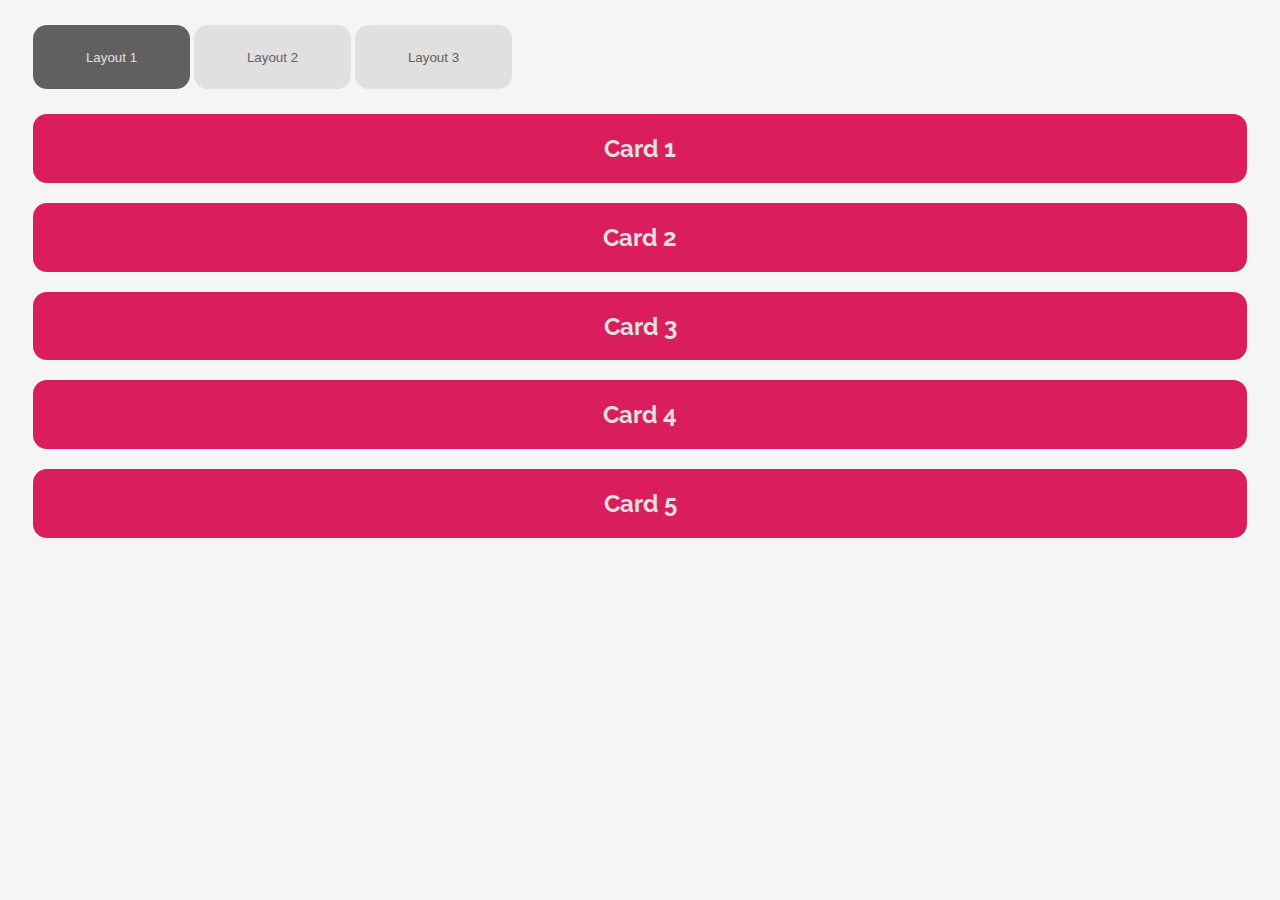
<file: index.html>
<!DOCTYPE html>
<html lang="en">

<head>
    <meta charset="UTF-8">
    <meta http-equiv="X-UA-Compatible" content="IE=edge">
    <meta name="viewport" content="width=device-width, initial-scale=1.0">
    <title>Front-end Intern Test 1</title>
    <link rel="stylesheet" href="./style.css">
    <link rel="stylesheet" href="./style.css">
    <link rel="preconnect" href="https://fonts.googleapis.com" />
    <link rel="preconnect" href="https://fonts.googleapis.com" />
    <link rel="preconnect" href="https://fonts.gstatic.com" crossorigin />
    <link
        href="https://fonts.googleapis.com/css2?family=Inter:wght@200;400;700&family=Raleway:wght@400;500;700&display=swap"
        rel="stylesheet" />
</head>

<body>
    <div class="root">
        <div id="nav" class="nav">
            <button class="active btn1">Layout 1</button>
            <button class="btn2">Layout 2</button>
            <button class="btn3">Layout 3</button>
        </div>
        <div id="container" class="layout1">
            <div class="card" id="card1">
                <h2>Card 1</h2>
            </div>
            <div class="card" id="card2">
                <h2>Card 2</h2>
            </div>
            <div class="card" id="card3">
                <h2>Card 3</h2>
            </div>
            <div class="card" id="card4">
                <h2>Card 4</h2>
            </div>
            <div class="card" id="card5">
                <h2>Card 5</h2>
            </div>
        </div>
    </div>
		<script src="main.js"></script>
</body>

</html>
</file>
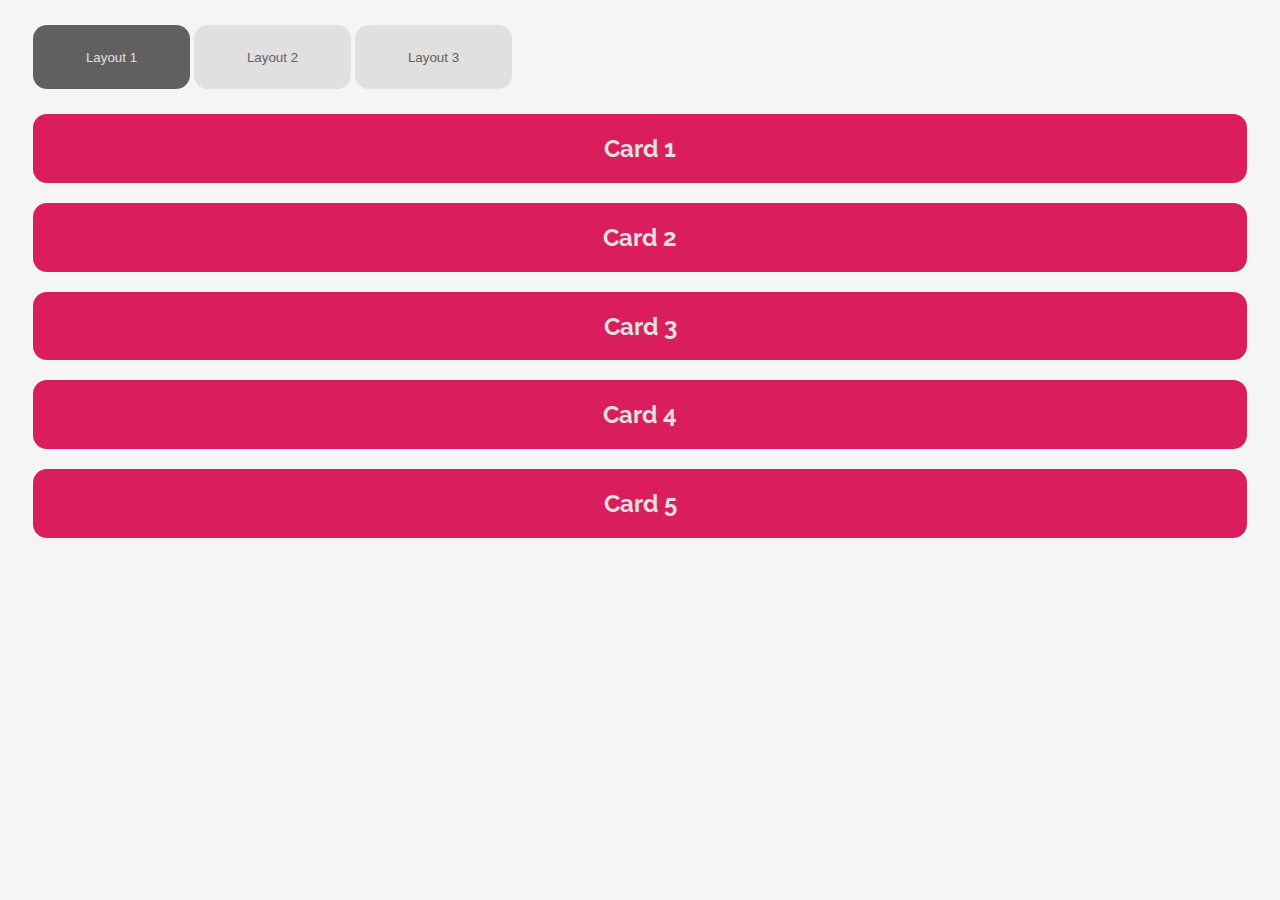
<file: test1.html>
<!DOCTYPE html>
<html lang="en">

<head>
    <meta charset="UTF-8">
    <meta http-equiv="X-UA-Compatible" content="IE=edge">
    <meta name="viewport" content="width=device-width, initial-scale=1.0">
    <title>Front-end Intern Test 1</title>
    <link rel="stylesheet" href="./style.css">
    <link rel="stylesheet" href="./style.css">
    <link rel="preconnect" href="https://fonts.googleapis.com" />
    <link rel="preconnect" href="https://fonts.googleapis.com" />
    <link rel="preconnect" href="https://fonts.gstatic.com" crossorigin />
    <link
        href="https://fonts.googleapis.com/css2?family=Inter:wght@200;400;700&family=Raleway:wght@400;500;700&display=swap"
        rel="stylesheet" />
</head>

<body>
    <div class="root">
        <div id="nav" class="nav">
            <button class="active btn1">Layout 1</button>
            <button class="btn2">Layout 2</button>
            <button class="btn3">Layout 3</button>
        </div>
        <div id="container" class="layout1">
            <div class="card" id="card1">
                <h2>Card 1</h2>
            </div>
            <div class="card" id="card2">
                <h2>Card 2</h2>
            </div>
            <div class="card" id="card3">
                <h2>Card 3</h2>
            </div>
            <div class="card" id="card4">
                <h2>Card 4</h2>
            </div>
            <div class="card" id="card5">
                <h2>Card 5</h2>
            </div>
        </div>
    </div>
		<script src="main.js"></script>
</body>

</html>
</file>
<file: style.css>
body {
    font-family: 'Raleway', sans-serif;
		background: var(--white-bg);
}

:root {
		--white-bg: #F5F5F5;
    --light-grey: #e0e0e0;
    --dark-grey: #606060;
    --red-bg: #da1e5d;
}

.nav{
	margin: 25px;
}

.nav button {
	color: var(--dark-grey);
	height: 64px;
	width: 157px;
	border: none;
	border-radius: 14px;
	background: var(--light-grey);
}

.nav .active, .nav button:hover {
	background: var(--dark-grey);
	color: var(--light-grey);
}

#container {
	margin: 25px;
}

#container .card {
	background: var(--red-bg);
	color: var(--light-grey);
	border-radius: 14px;
	display: flex;
	justify-content: center;
	align-items: center;
}

/* layout1 Style */
.layout1{
	display: grid;
	grid-gap: 20px;
}

/* Layout2 Style */
.layout2{
	display: grid;
	grid-gap: 20px;
	grid-template-columns: 1fr 1fr 1fr;
	grid-template-rows: 150px 150px;	
}

/* Layout3 Style */
.layout3{
	height: 65vh;
	display: grid;
	grid-gap: 20px;
	grid-template-columns: repeat(10, 1fr);
	grid-template-rows: 90px 1fr 90px;
}

.layout3 #card1 {
	grid-column:  1/ -1;
}

.layout3 #card2 {
	grid-column:  1/ 3;
}

.layout3 #card3 {
	grid-column:  3/ 8;
}

.layout3 #card4 {
	grid-column:  8/-1;
}

.layout3 #card5 {
	grid-column:  1/ -1;
}
</file>
